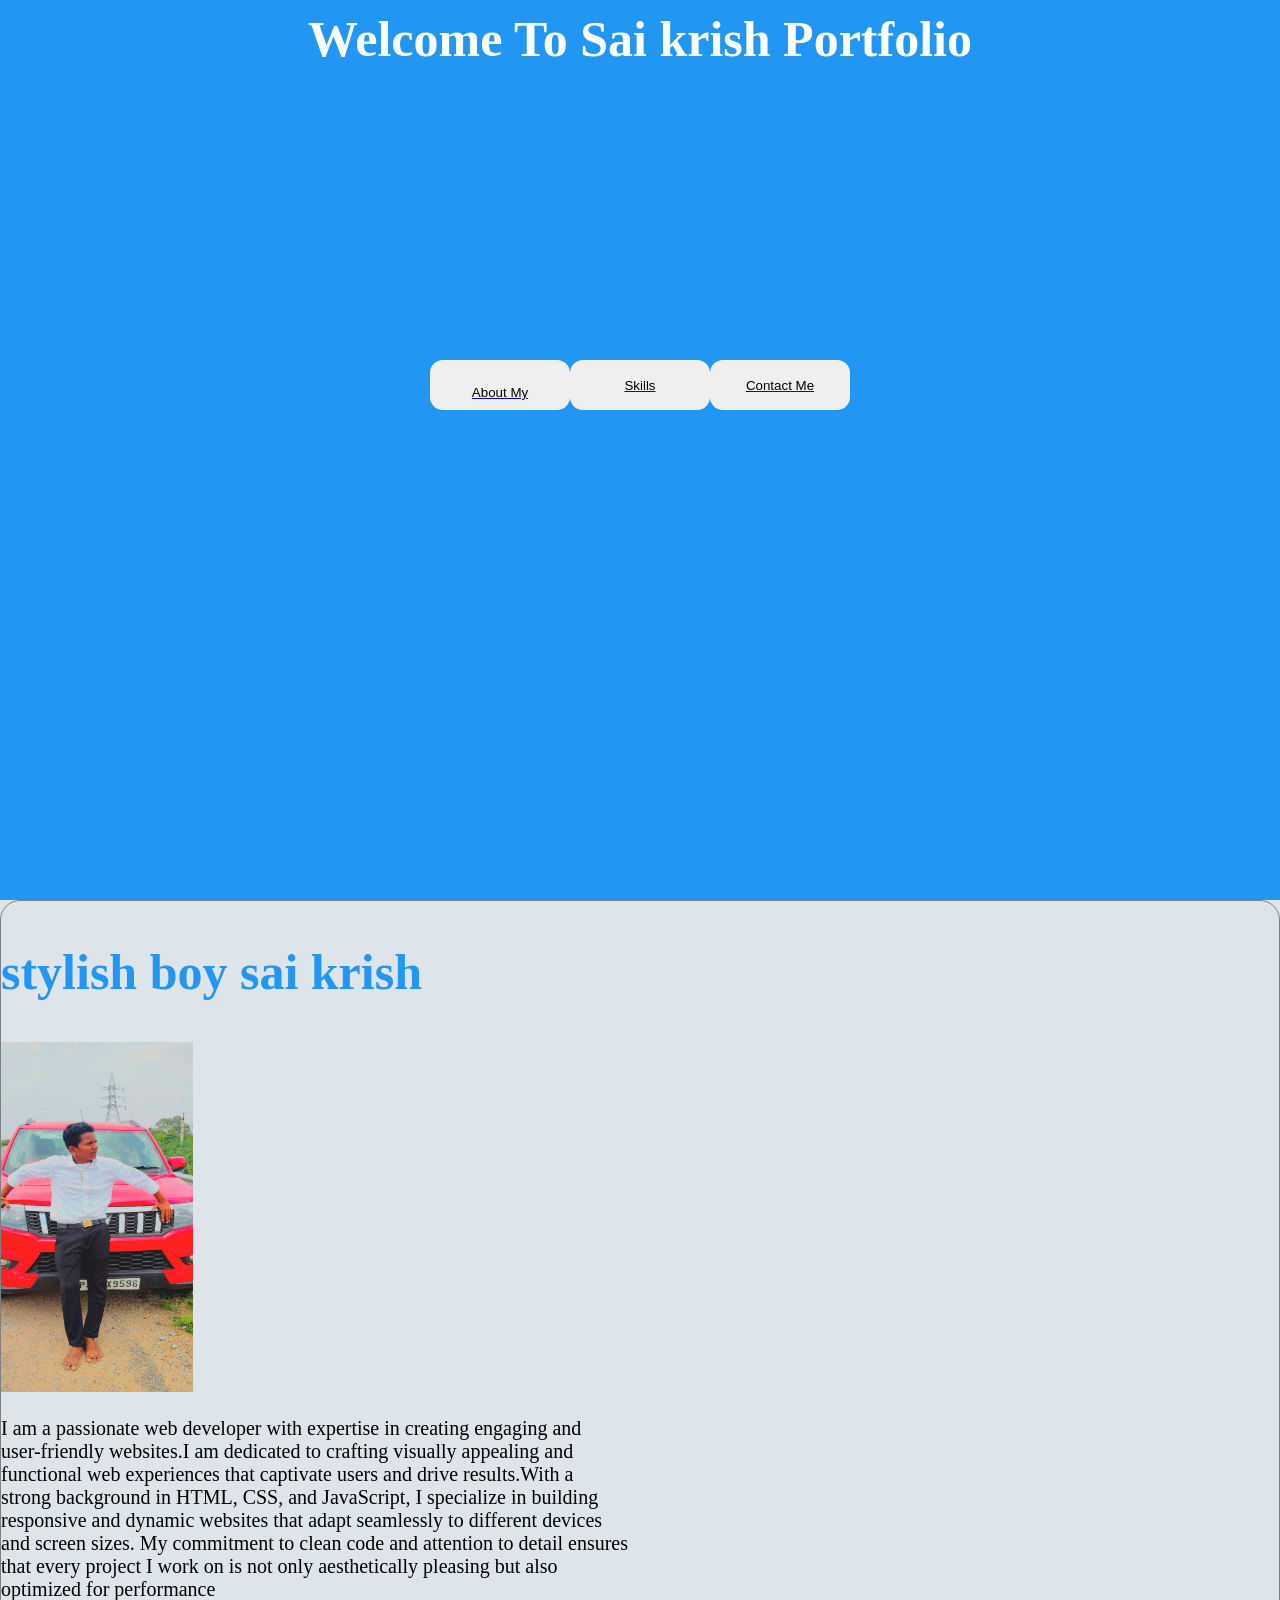
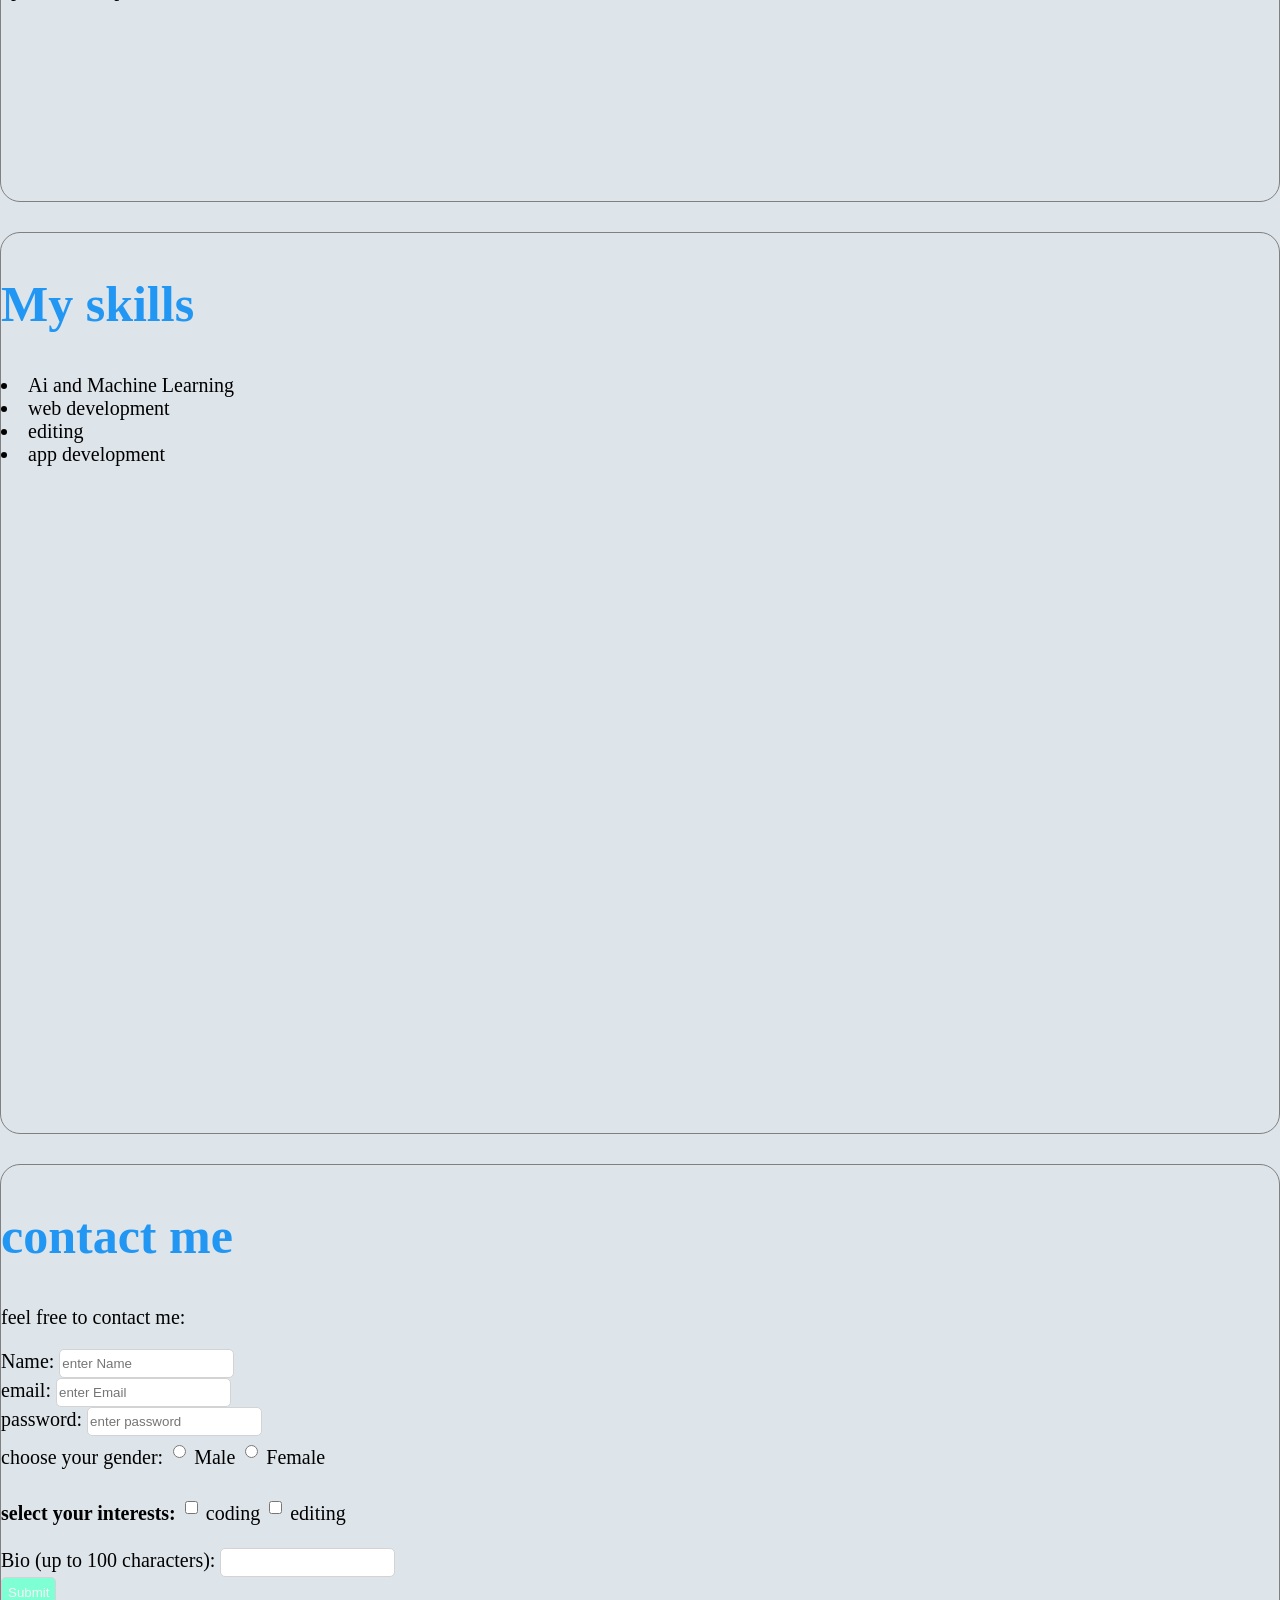
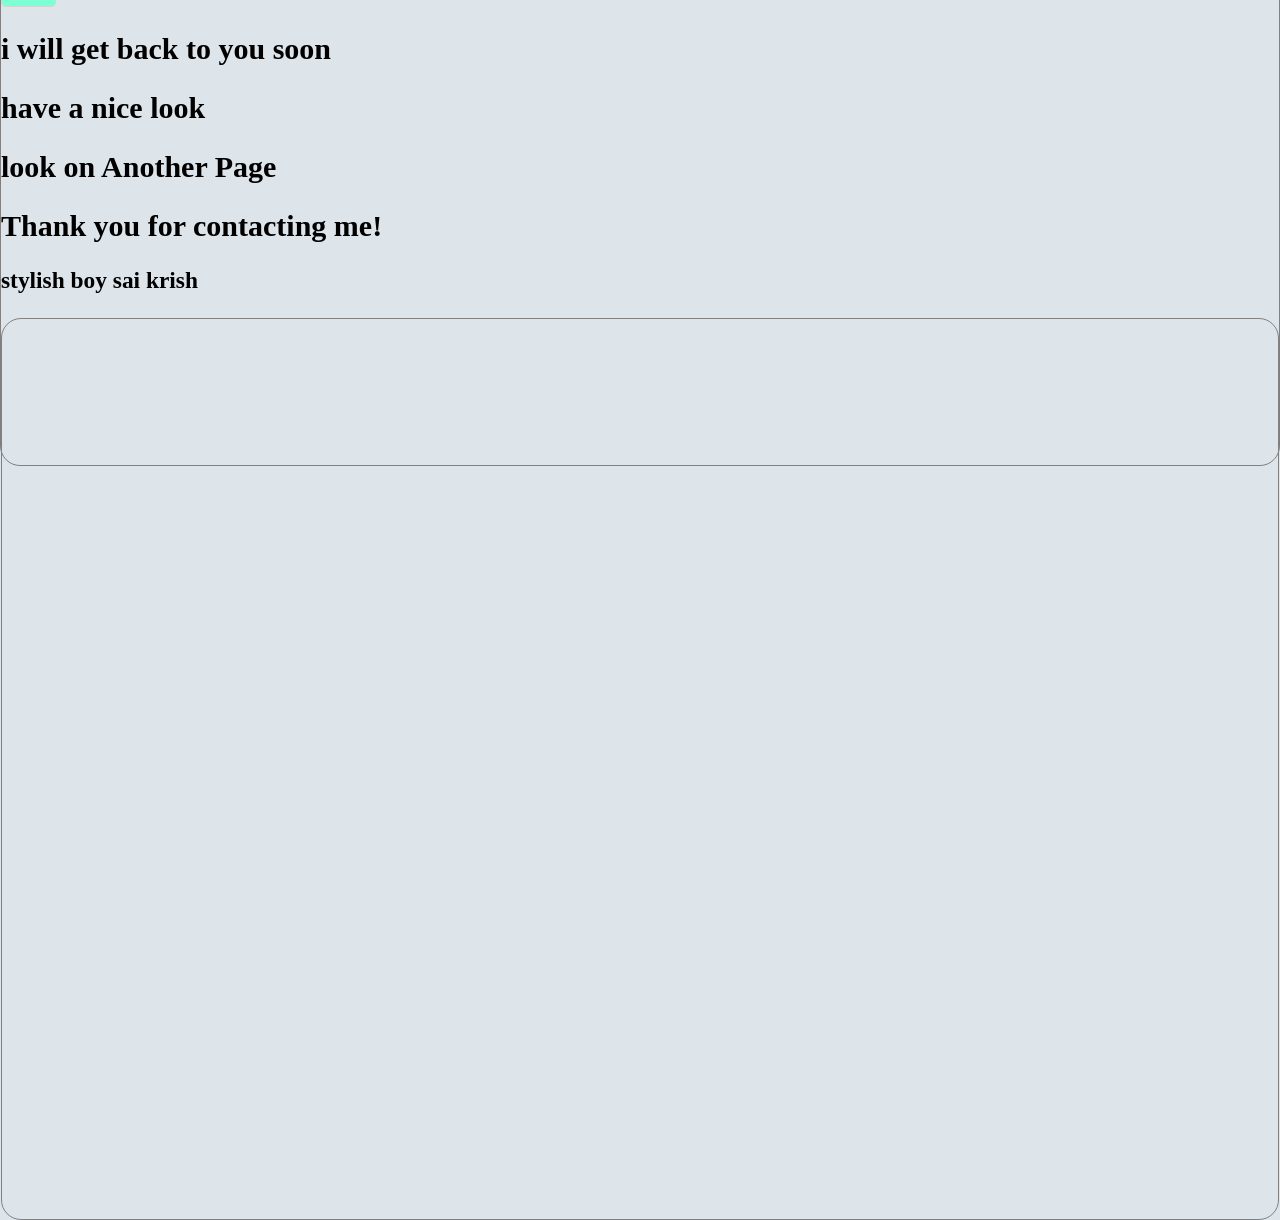
<file: index.html>
<!DOCTYPE html>
<html lang="en">
    <title>ksai edit protfolia</title>   
    <link rel="stylesheet" href="Portfolio.css">
    
 <header>

<style>
.sai{
    text-align: center;
    color: white;
display: flex;
justify-content: center;
height: 100px;
padding: 10px;
}




</style>



      


    <h1 class="sai">Welcome To  Sai  krish  Portfolio</h1> 


       <div class="div2">
     <a href="#about-me">
      <button class="button"title="Know more about sai krish" font-family="Georgia, serif"><br>
         About My
      </button>
    </a>
    <a href="#skills">
      <button class="button"title="View my skills" font-family="Georgia, serif">
         Skills
      </button>
    </a>
    <a href="#contact">
      <button class="button"title="Contact me" font-family="Georgia, serif">
         Contact Me
      </button>
    </a>

    </a>
    </div class="div2">


</header>

 <body>
<main>
  <section id="about-me">
   
<h1>stylish boy sai krish</h1>
 <img src="sai car brand.jpeg" alt="sai krish" class="image">
 <p height="100px" width="200px">
     I am a passionate web developer with expertise in creating engaging and<br> 
   user-friendly websites.I am dedicated to crafting visually appealing and <br> 
   functional web experiences that captivate users and drive results.With a <br> 
   strong background in HTML, CSS, and JavaScript, I specialize in building <br> 
   responsive and dynamic websites that adapt seamlessly to different devices <br> 
   and screen sizes. My commitment to clean code and attention to detail ensures<br> 
   that every project I work on is not only aesthetically pleasing but also <br> 
    optimized for performance<br>
 </p>
  </section> 

   <section id="skills">
<h1> My skills</h1>
   </div1 style="background-color:lightblue;">
    <li>Ai  and Machine Learning</li>
    
        <li>web development</li>
        <li>editing</li>
        <li>app development</li>

   </section>
   <div1>


   <section id="contact">

   
    </ol>
     <h1>contact me </h1>
    <p>feel free to contact me:</p>
   <form action="">
  <label for="name">Name:</label>
  <input type="text" id="name" name="name" placeholder="enter Name"  required><br>

<label for="email">email:</label>
  <input type="email" id="email" name="email" placeholder="enter Email" required><br>

   <label for="password">password:</label>
  <input type="password" id="password" name="password" placeholder="enter password" required><br>
   
   <d>choose your gender:</d>
   <input type="radio" id="male" value="male" name="gender">
   <label for="male">Male</label>
   <input type="radio" id="female" value="female" name="gender">
   <label for="female">Female</label><br>
   <br>
     <b>select your interests:</b>
    <input type="checkbox" id="coding" value="coding">
    <label for="coding">coding</label>
    <input type="checkbox" id="editing" value="editing" name="interests">
    <label for="editing">editing</label><br>
   </form>
 <br>
 <label for="bio" aria-placeholder="your choice">Bio (up to 100 characters):</label>
<input type="text" class="input">
<br> 
<input type="submit" name="" class="but">

<h2>i will get back to you soon</h2>
<h2>have a nice look</h2>
<h2>look on Another Page</h2>
<h2>Thank you for contacting me!</h2>
<h3>stylish boy sai krish </h3>

<section>
</body>




</html>
</file>
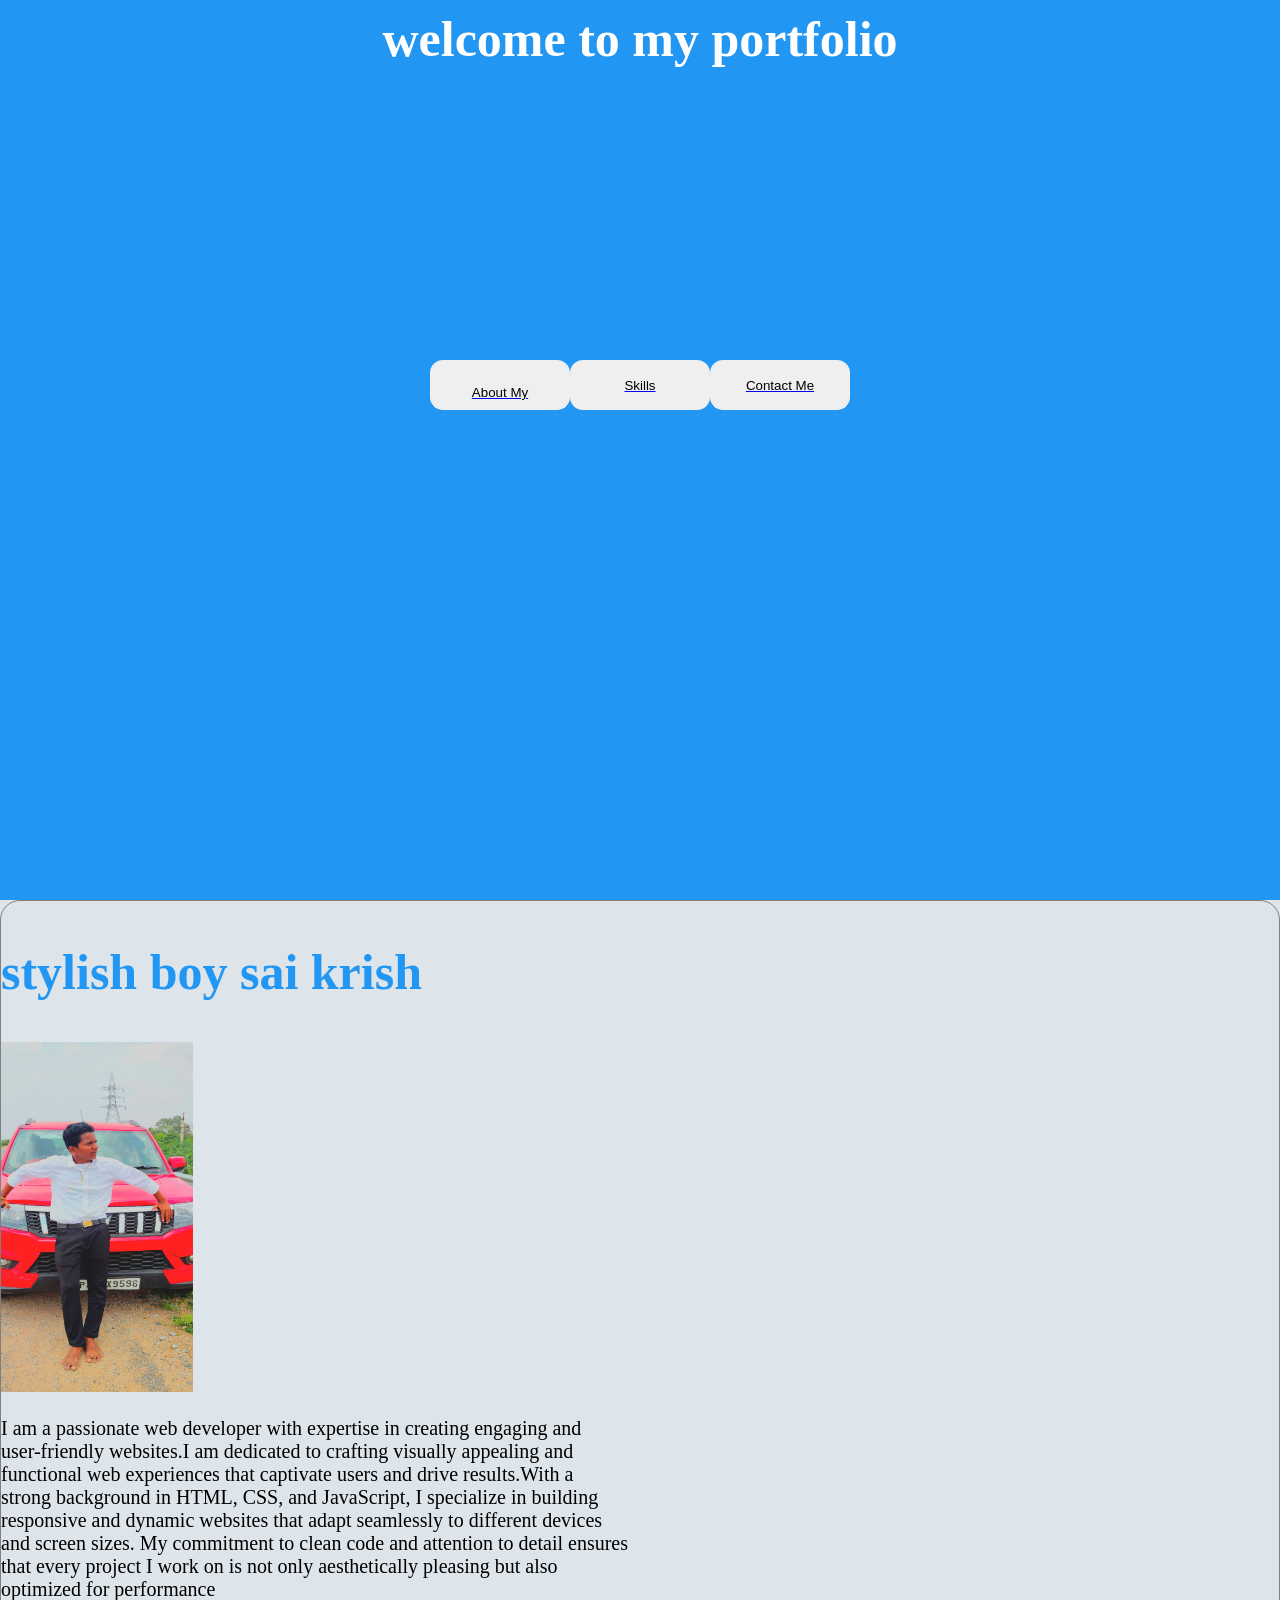
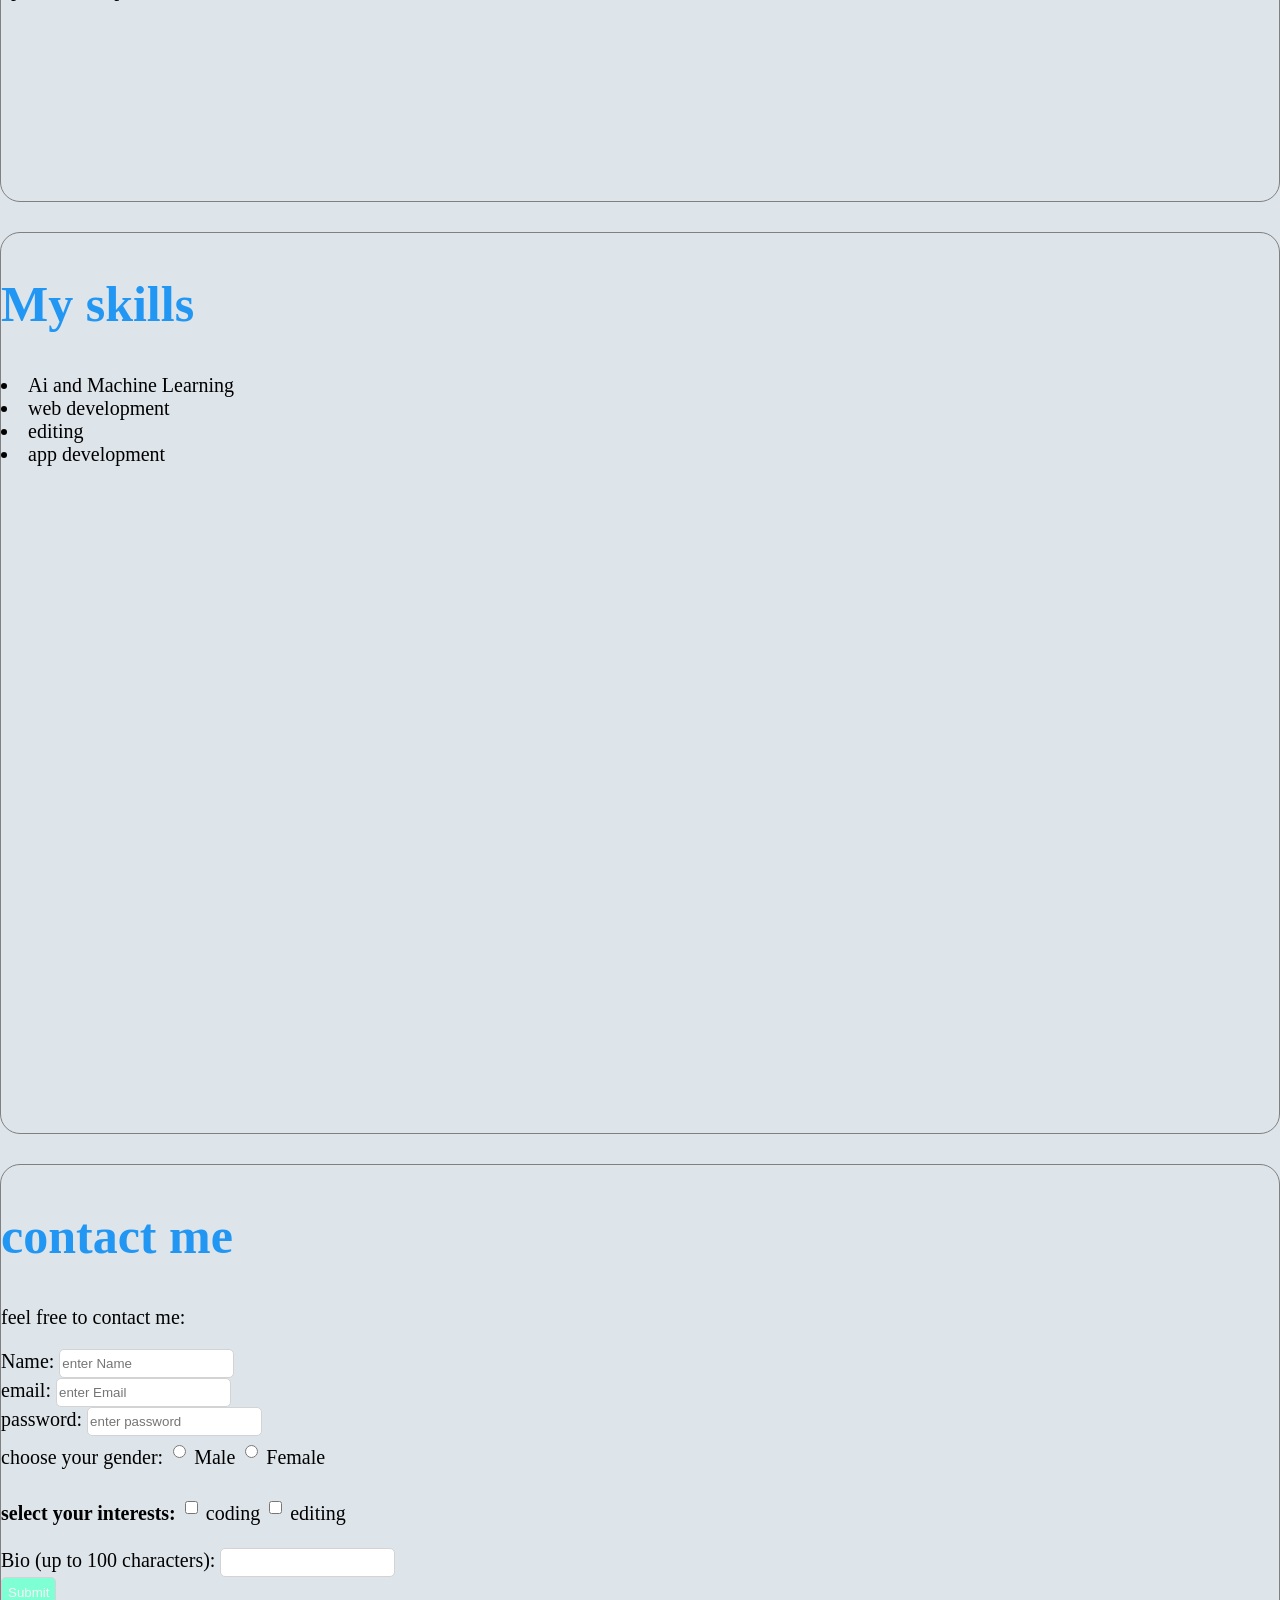
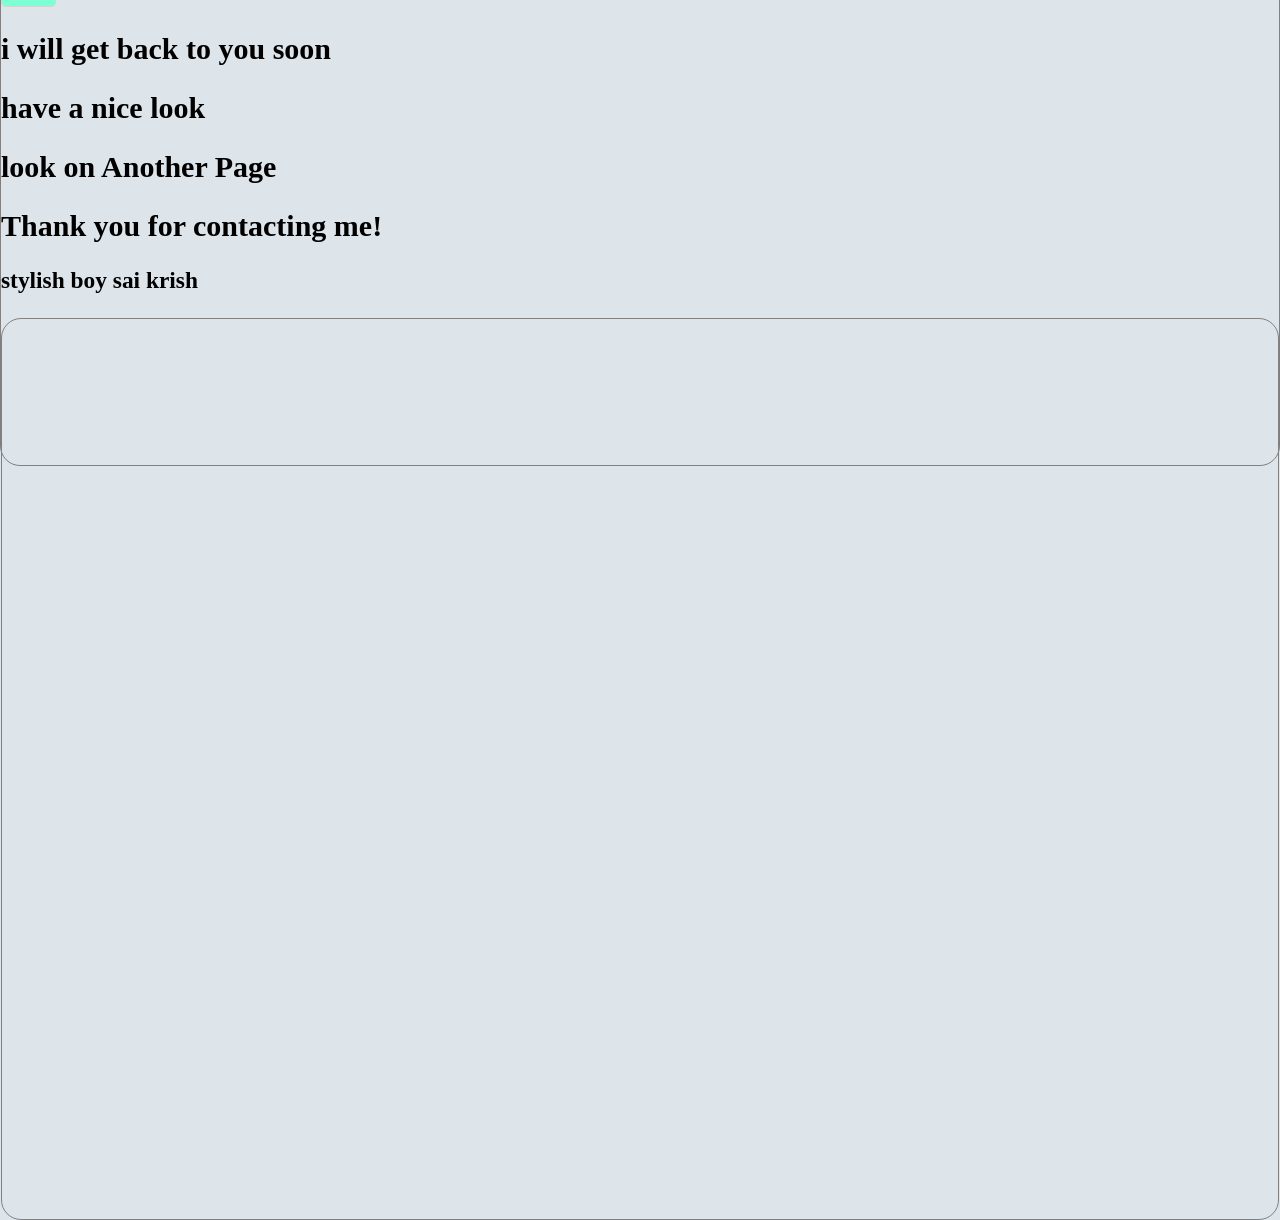
<file: Portfolio.html>
<!DOCTYPE html>
<html lang="en">
    <title>ksai edit protfolia</title>   
    <link rel="stylesheet" href="Portfolio.css">
    
 <header>

<style>
.sai{
    text-align: center;
    color: white;
display: flex;
justify-content: center;
height: 100px;
padding: 10px;
}




</style>



      


    <h1 class="sai">welcome to my portfolio</h1> 


       <div class="div2">
     <a href="#about-me">
      <button class="button"title="Know more about sai krish" font-family="Georgia, serif"><br>
         About My
      </button>
    </a>
    <a href="#skills">
      <button class="button"title="View my skills" font-family="Georgia, serif">
         Skills
      </button>
    </a>
    <a href="#contact">
      <button class="button"title="Contact me" font-family="Georgia, serif">
         Contact Me
      </button>
    </a>

    </a>
    </div class="div2">


</header>

 <body>
<main>
  <section id="about-me">
   
<h1>stylish boy sai krish</h1>
 <img src="sai car brand.jpeg" alt="sai krish" class="image">
 <p height="100px" width="200px">
     I am a passionate web developer with expertise in creating engaging and<br> 
   user-friendly websites.I am dedicated to crafting visually appealing and <br> 
   functional web experiences that captivate users and drive results.With a <br> 
   strong background in HTML, CSS, and JavaScript, I specialize in building <br> 
   responsive and dynamic websites that adapt seamlessly to different devices <br> 
   and screen sizes. My commitment to clean code and attention to detail ensures<br> 
   that every project I work on is not only aesthetically pleasing but also <br> 
    optimized for performance<br>
 </p>
  </section> 

   <section id="skills">
<h1> My skills</h1>
   </div1 style="background-color:lightblue;">
    <li>Ai  and Machine Learning</li>
    
        <li>web development</li>
        <li>editing</li>
        <li>app development</li>

   </section>
   <div1>


   <section id="contact">

   
    </ol>
     <h1>contact me </h1>
    <p>feel free to contact me:</p>
   <form action="">
  <label for="name">Name:</label>
  <input type="text" id="name" name="name" placeholder="enter Name"  required><br>

<label for="email">email:</label>
  <input type="email" id="email" name="email" placeholder="enter Email" required><br>

   <label for="password">password:</label>
  <input type="password" id="password" name="password" placeholder="enter password" required><br>
   
   <d>choose your gender:</d>
   <input type="radio" id="male" value="male" name="gender">
   <label for="male">Male</label>
   <input type="radio" id="female" value="female" name="gender">
   <label for="female">Female</label><br>
   <br>
     <b>select your interests:</b>
    <input type="checkbox" id="coding" value="coding">
    <label for="coding">coding</label>
    <input type="checkbox" id="editing" value="editing" name="interests">
    <label for="editing">editing</label><br>
   </form>
 <br>
 <label for="bio" aria-placeholder="your choice">Bio (up to 100 characters):</label>
<input type="text" class="input">
<br> 
<input type="submit" name="" class="but">

<h2>i will get back to you soon</h2>
<h2>have a nice look</h2>
<h2>look on Another Page</h2>
<h2>Thank you for contacting me!</h2>
<h3>stylish boy sai krish </h3>

<section>
</body>




</html>
</file>
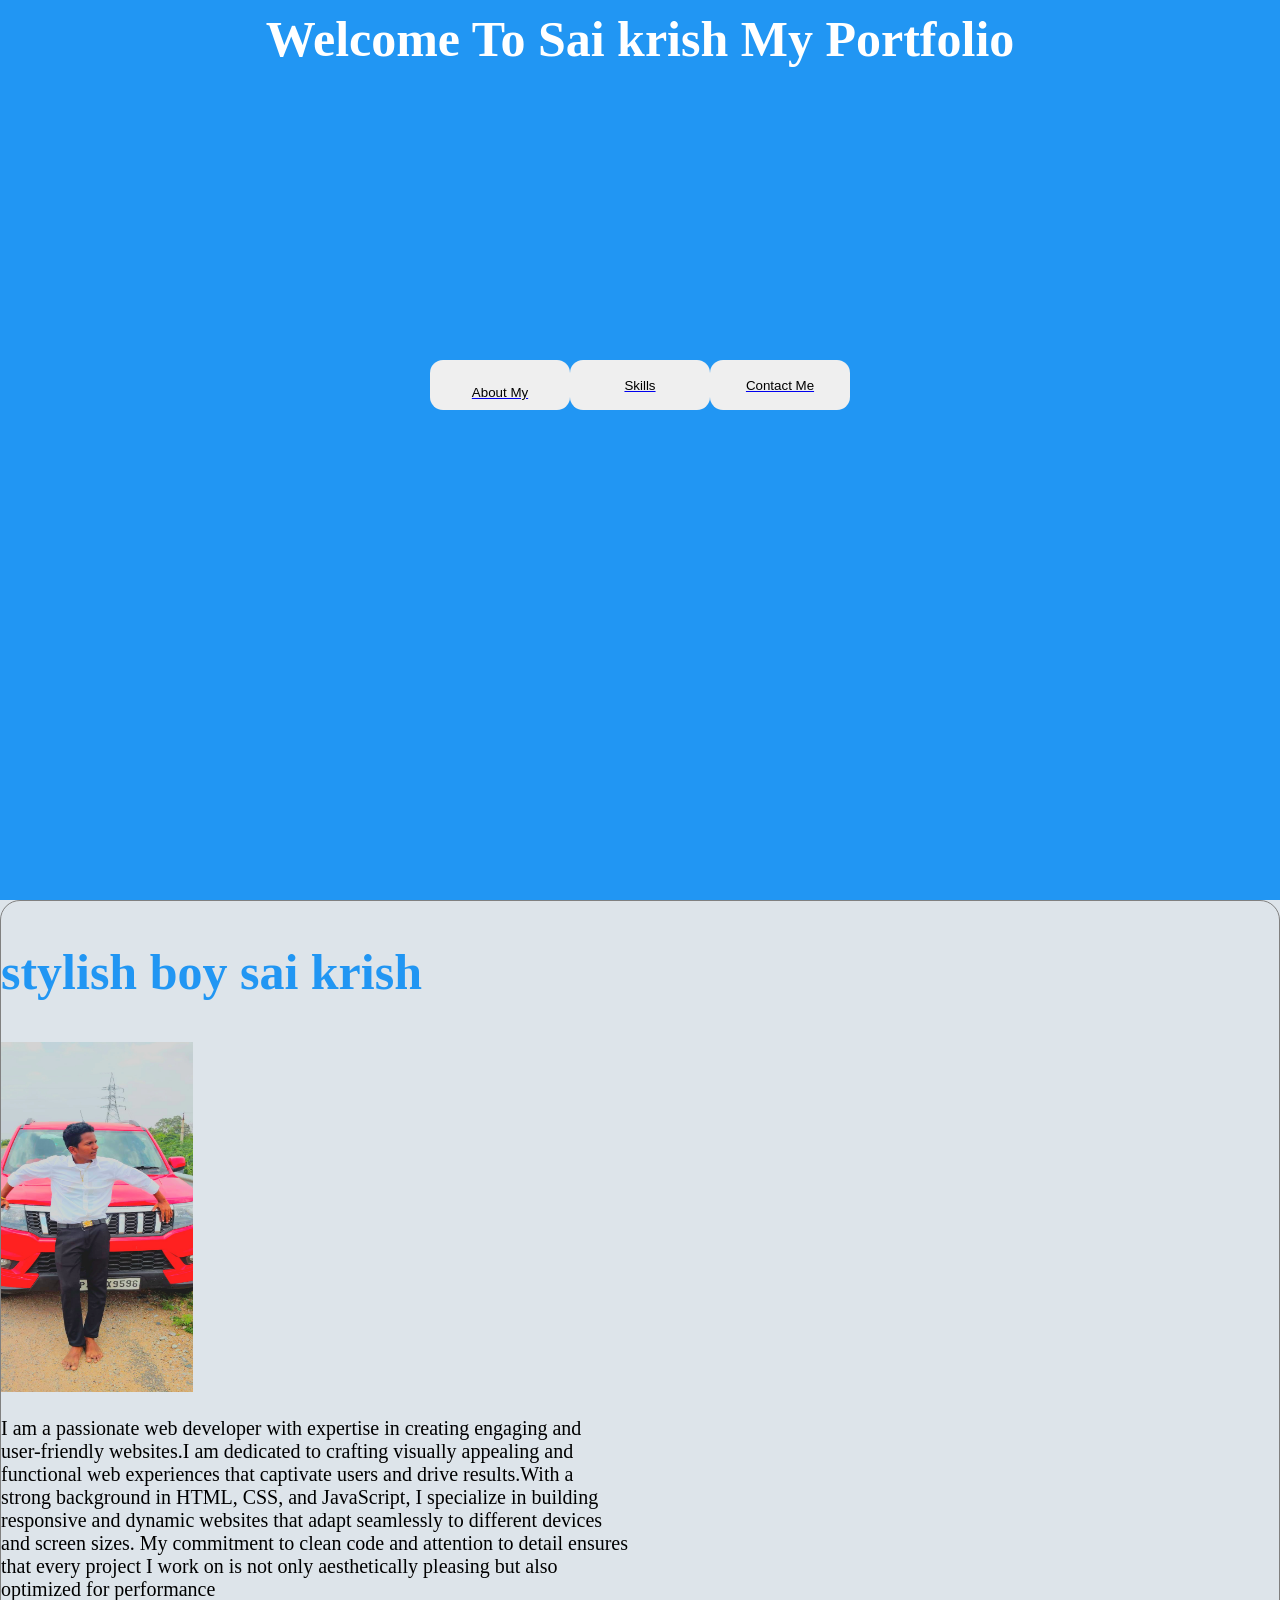
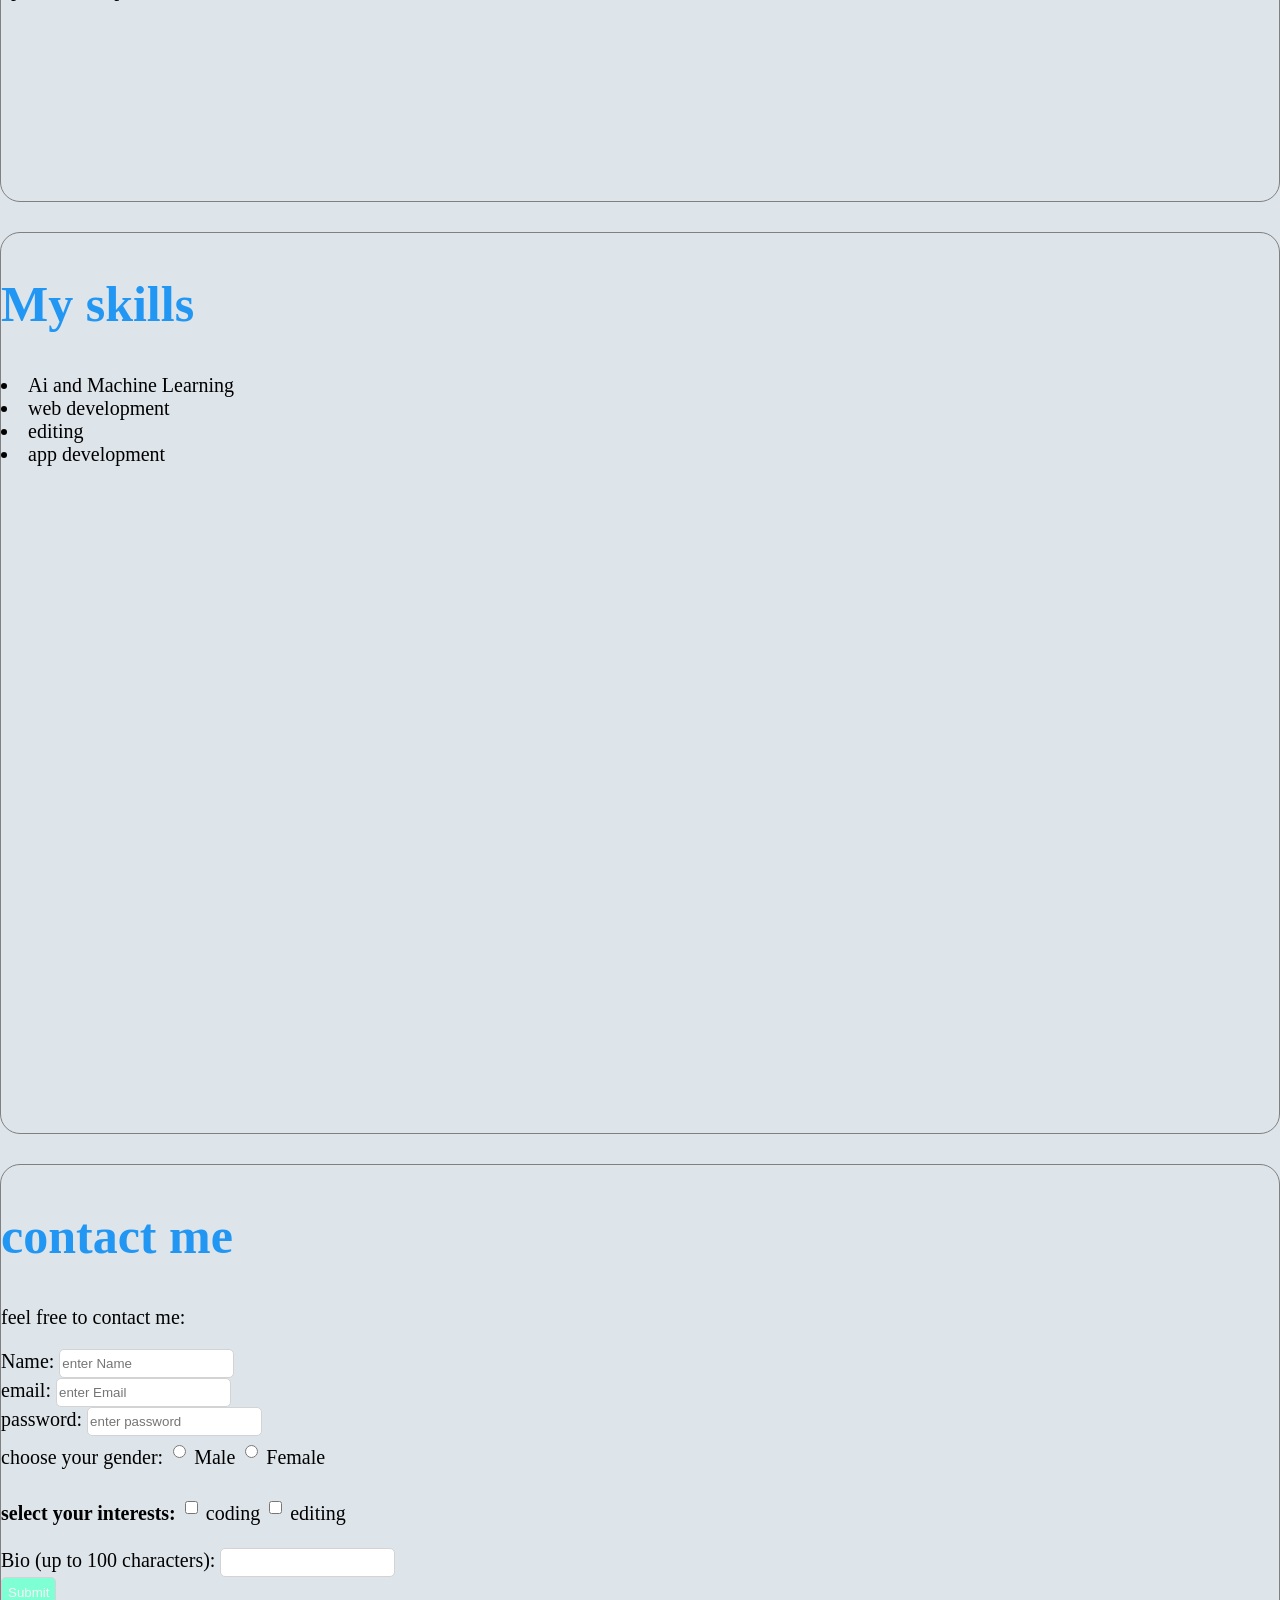
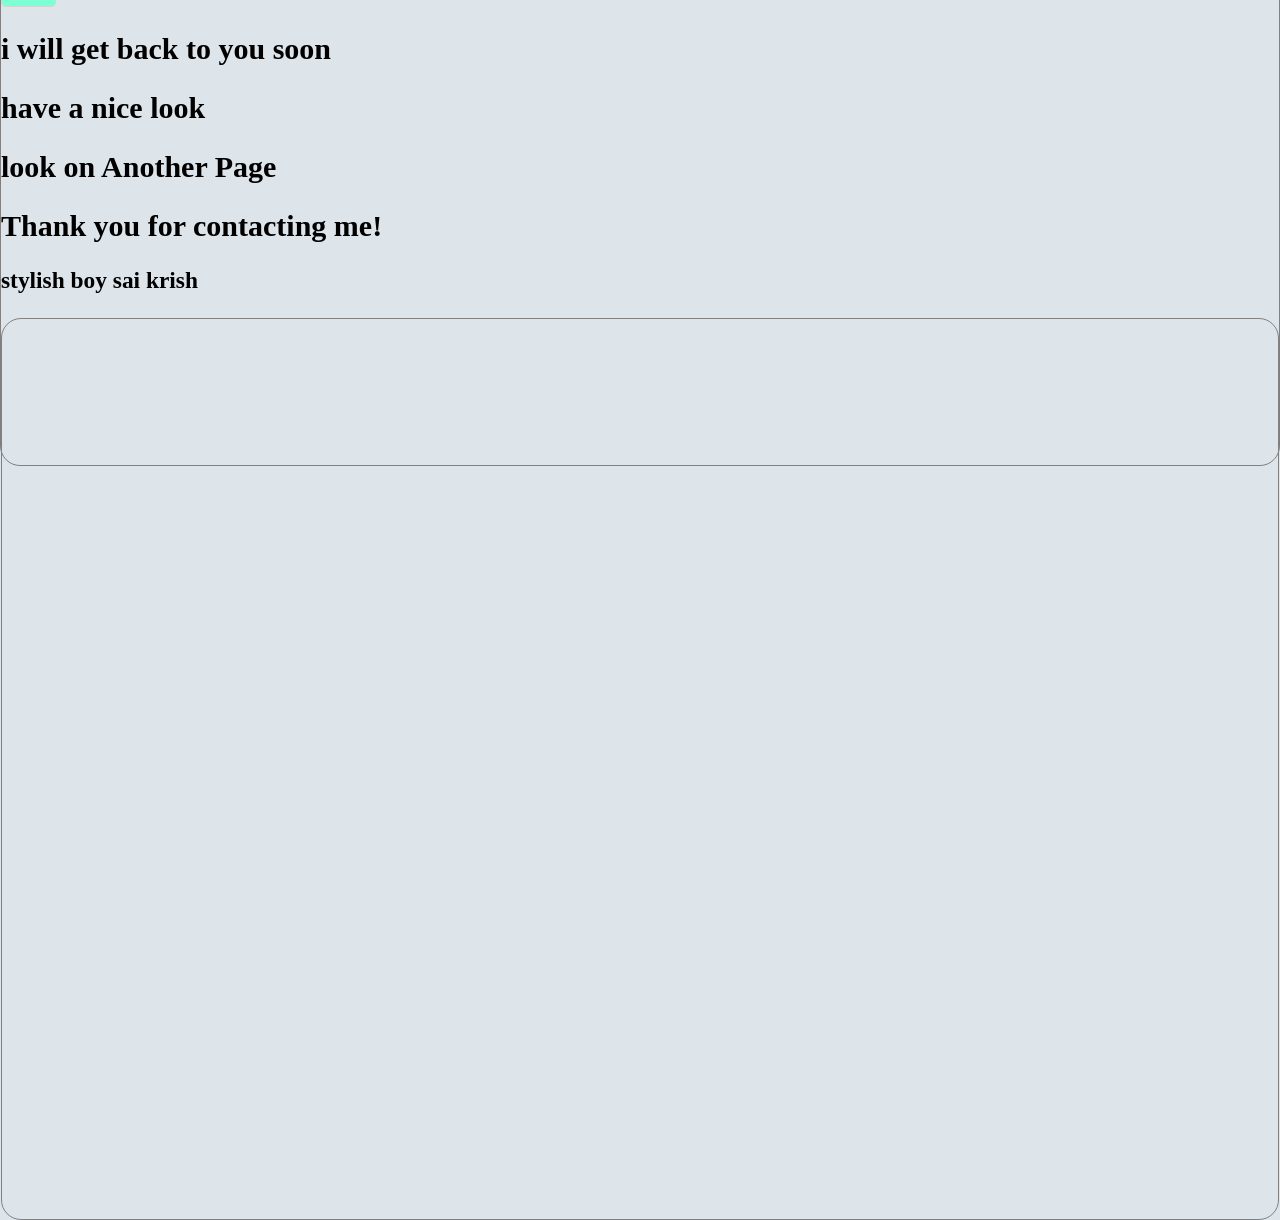
<file: portfolio.html>
<!DOCTYPE html>
<html lang="en">
    <title>ksai edit protfolia</title>   
    <link rel="stylesheet" href="Portfolio.css">
    
 <header>

<style>
.sai{
    text-align: center;
    color: white;
display: flex;
justify-content: center;
height: 100px;
padding: 10px;
}




</style>



      


    <h1 class="sai">Welcome To  Sai  krish My Portfolio</h1> 


       <div class="div2">
     <a href="#about-me">
      <button class="button"title="Know more about sai krish" font-family="Georgia, serif"><br>
         About My
      </button>
    </a>
    <a href="#skills">
      <button class="button"title="View my skills" font-family="Georgia, serif">
         Skills
      </button>
    </a>
    <a href="#contact">
      <button class="button"title="Contact me" font-family="Georgia, serif">
         Contact Me
      </button>
    </a>

    </a>
    </div class="div2">


</header>

 <body>
<main>
  <section id="about-me">
   
<h1>stylish boy sai krish</h1>
 <img src="sai car brand.jpeg" alt="sai krish" class="image">
 <p height="100px" width="200px">
     I am a passionate web developer with expertise in creating engaging and<br> 
   user-friendly websites.I am dedicated to crafting visually appealing and <br> 
   functional web experiences that captivate users and drive results.With a <br> 
   strong background in HTML, CSS, and JavaScript, I specialize in building <br> 
   responsive and dynamic websites that adapt seamlessly to different devices <br> 
   and screen sizes. My commitment to clean code and attention to detail ensures<br> 
   that every project I work on is not only aesthetically pleasing but also <br> 
    optimized for performance<br>
 </p>
  </section> 

   <section id="skills">
<h1> My skills</h1>
   </div1 style="background-color:lightblue;">
    <li>Ai  and Machine Learning</li>
    
        <li>web development</li>
        <li>editing</li>
        <li>app development</li>

   </section>
   <div1>


   <section id="contact">

   
    </ol>
     <h1>contact me </h1>
    <p>feel free to contact me:</p>
   <form action="">
  <label for="name">Name:</label>
  <input type="text" id="name" name="name" placeholder="enter Name"  required><br>

<label for="email">email:</label>
  <input type="email" id="email" name="email" placeholder="enter Email" required><br>

   <label for="password">password:</label>
  <input type="password" id="password" name="password" placeholder="enter password" required><br>
   
   <d>choose your gender:</d>
   <input type="radio" id="male" value="male" name="gender">
   <label for="male">Male</label>
   <input type="radio" id="female" value="female" name="gender">
   <label for="female">Female</label><br>
   <br>
     <b>select your interests:</b>
    <input type="checkbox" id="coding" value="coding">
    <label for="coding">coding</label>
    <input type="checkbox" id="editing" value="editing" name="interests">
    <label for="editing">editing</label><br>
   </form>
 <br>
 <label for="bio" aria-placeholder="your choice">Bio (up to 100 characters):</label>
<input type="text" class="input">
<br> 
<input type="submit" name="" class="but">

<h2>i will get back to you soon</h2>
<h2>have a nice look</h2>
<h2>look on Another Page</h2>
<h2>Thank you for contacting me!</h2>
<h3>stylish boy sai krish </h3>

<section>
</body>




</html>
</file>
<file: Portfolio.css>
body{
    margin:0 ;
    font-size: 20px ;
    background-color:  #dde4ea;
    user-select: none;
}

h1{
    color: #2196f3;
    font-size: 50px;
    
}

header{
     height: 100vh;
    color:white;
    background-color: #2196f3;
    .button{
        text-align: center;
    }
}
header h1{
    margin: 0 ;
    color: white;
}



.button{
    width:140px ;
        height: 50px;
       border:none ;
    border-radius: 13px;
    cursor: pointer;   
     text-align: center;
     display: block;
  padding:10px 15px;
}

.button:hover{
    color: white;
   background-color: rgb(10, 10, 145);   
    text-align: center;


}
img{
    height: 400px;
}
section{
    height: 100vh;
    border: 1px solid grey;
    border-radius: 20px;
 margin-bottom: 30px;
}
.submit{
     width:140px ;
    height: 40px;
     border:none ;
    border-radius: 10px;
    cursor: pointer;
    color:white;
    background-color: #2196f3;
     text-align: center;
}
.submit:hover{
   background-color: #0c77ce;
}
input{
    border-radius: 5px;
    border: 1px solid lightgrey;
    height: 25px; 
    font-family: 'Franklin Gothic Medium', 'Arial Narrow', Arial, sans-serif;
}
footer{
    height: 30px; 
background-color: black;
color:lightblue;
}
.image{
  
    text-align: center;
background-position: center;

}
.projects{
    height: 100vh;
    border: 1px solid grey;
    border-radius: 20px;
 margin-bottom: 20px;
}
.div2{
  display:flex;
    justify-content: center;
    align-items: center;
    height: 500px;
    padding: 15px;

  font-family: Georgia, serif;


}

.text{
    text-align: center;
    color: white;
}

.contact-form{
    display: flex;
    flex-direction: none;
    width: 300px;
    margin: 0 auto;
    height: 100vh;
}
.image{
height: 350px;
width: 15%;
length: 15;


}
section .contact{
    height: 150vh;
    
}
.krish{

align-items: center;
justify-content: center;

}
.but{
    cursor: pointer;
color: whitesmoke;
background-color: aquamarine;
align-items: center;
text-align: center;
height: 30px;

}
</file>
